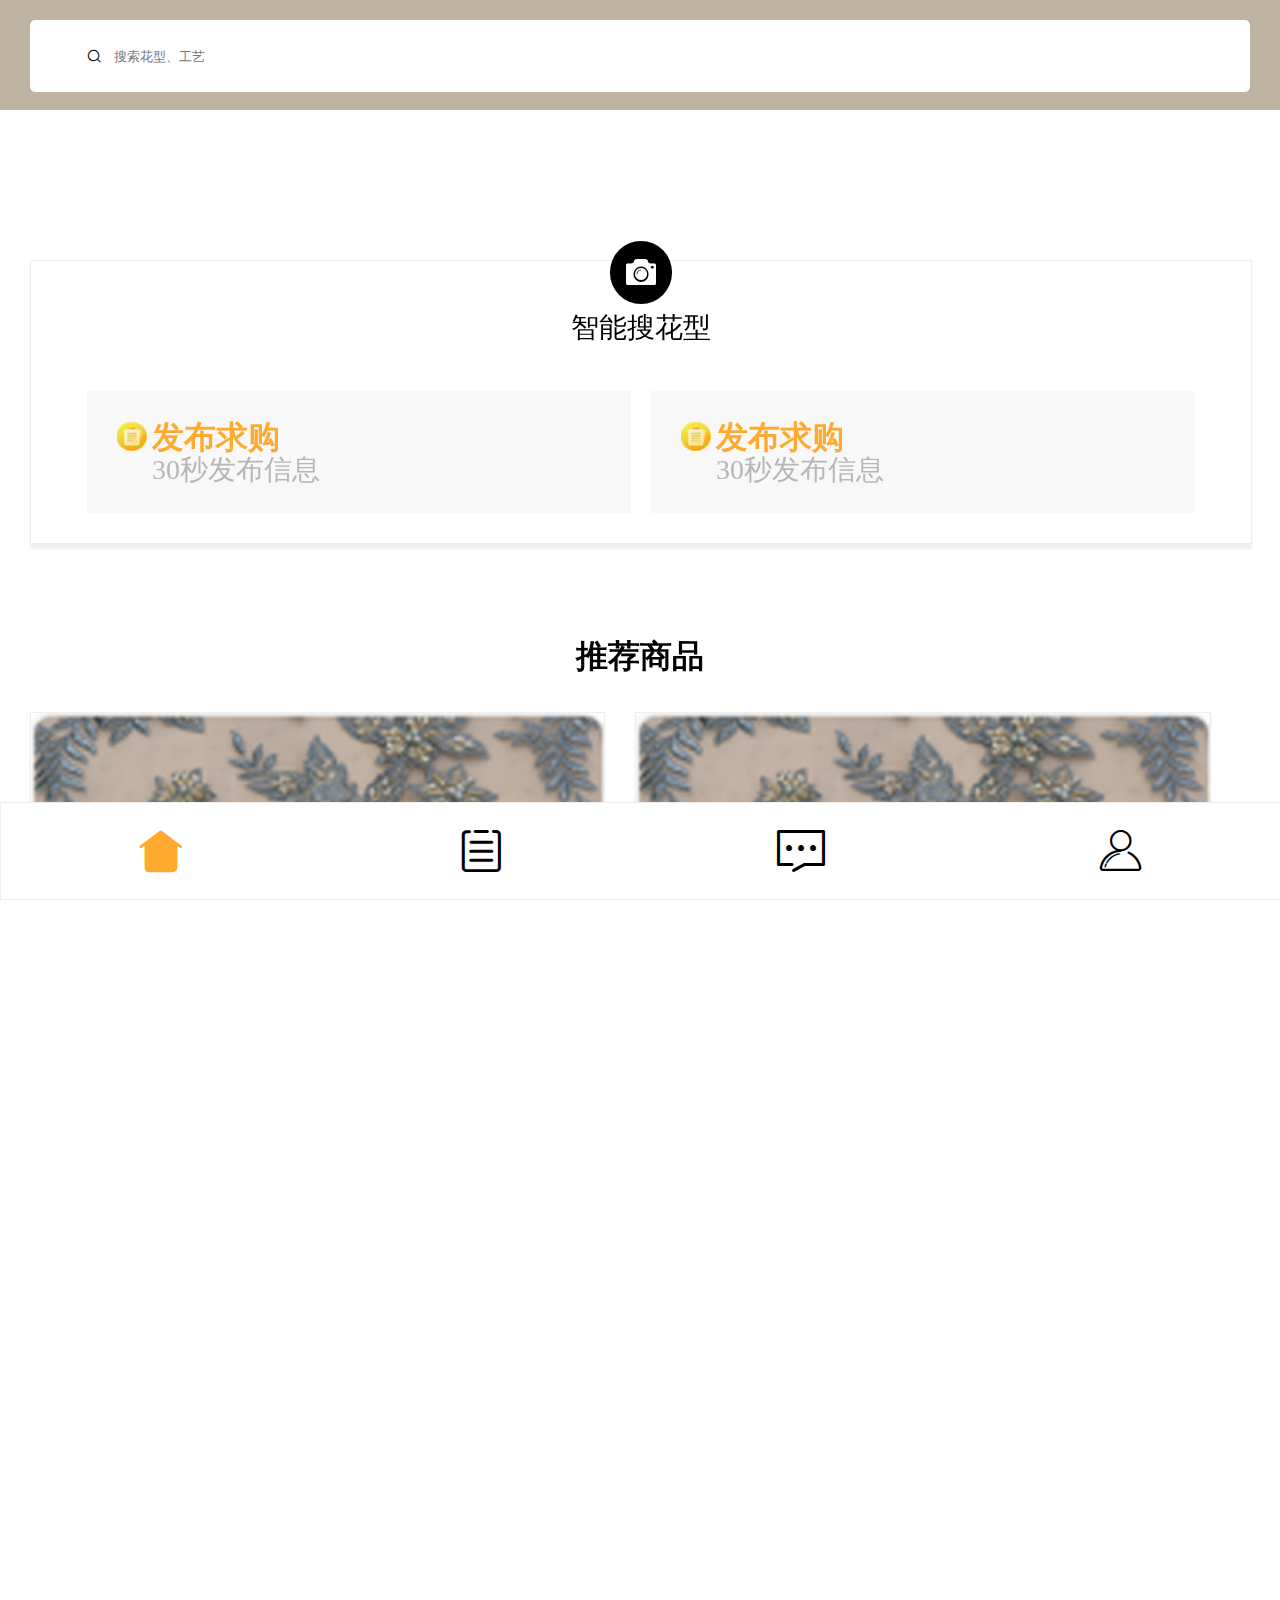
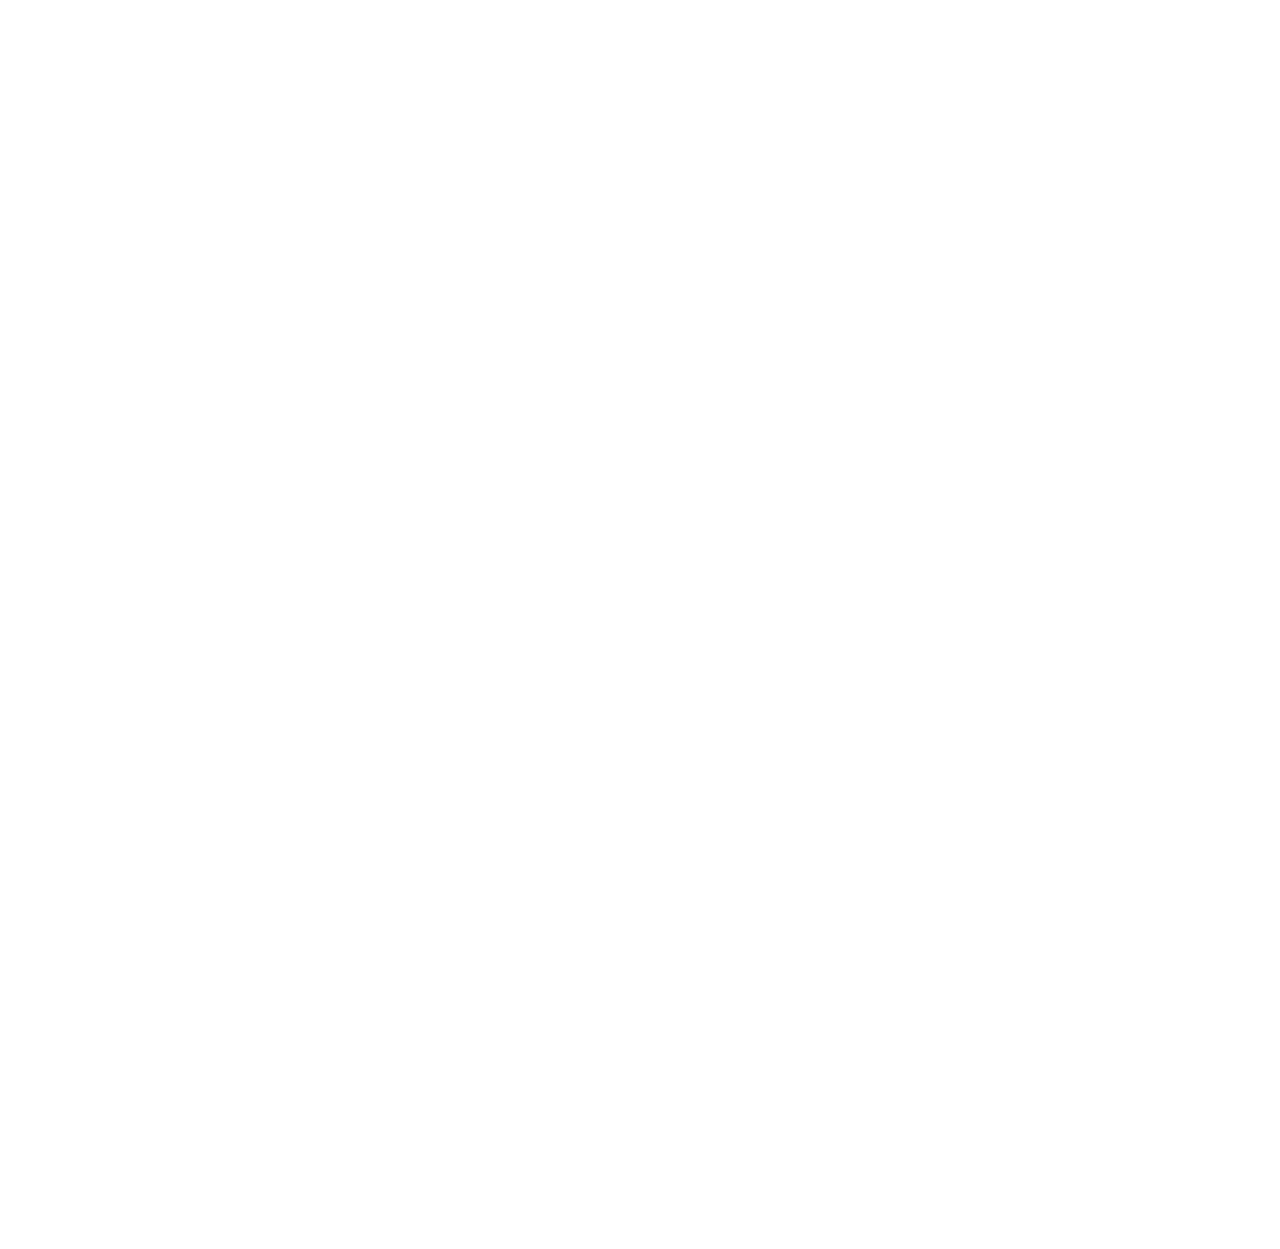
<file: 渐进式周考一/index.html>
<!DOCTYPE html>
<html lang="en">

<head>
    <meta charset="UTF-8">
    <meta http-equiv="X-UA-Compatible" content="IE=edge">
    <meta name="viewport" content="width=device-width, initial-scale=1.0">
    <title>搜秀云</title>
    <link rel="stylesheet" href="./css/reset.css">
    <link rel="stylesheet" href="./css/index.css">
    <link rel="stylesheet" href="./font/iconfont.css">
</head>

<body>
    <div id="wrap">

        <header>
            <div class="search-wrap">
                <i class="iconfont icon-fangdajing"></i>
                <input type="text" placeholder="搜索花型、工艺" class="input-bar">

            </div>
        </header>
        <div class="main">
            <div class="container">
                <div class="intel-search-wrap">
                    <div class="intel-search-box">
                        <div class="icon-search">
                            <i class="iconfont icon-sheying11"></i>
                            <h3>智能搜花型</h3>
                        </div>
                        <div class="intel-search-content">
                            <ul class="fun-list">
                                <li class="fun-item">
                                    <div class="icon-item">
                                        <img src="./images/icon-item.jpg" alt="">
                                    </div>
                                    <div class="text">
                                        <div class="title">发布求购</div>
                                        <p>30秒发布信息</p>
                                    </div>
                                </li>
                                <li class="fun-item">
                                    <div class="icon-item">
                                        <img src="./images/icon-item.jpg" alt="">
                                    </div>
                                    <div class="text">
                                        <div class="title">发布求购</div>
                                        <p>30秒发布信息</p>
                                    </div>
                                </li>
                            </ul>
                        </div>
                    </div>
                </div>
                <div class="recommend-shops">
                    <h3>推荐商品</h3>
                    <div class="shop-list">
                        <a href="javascript:;">
                            <dl>
                                <dt>
                                    <img src="./images/shopImg.png" alt="">
                                </dt>
                                <dd>
                                    <div class="name">珠片绣订花SX-1126</div>
                                    <div class="dis-text">3D重手工 <span>现货</span></div>
                                </dd>
                            </dl>
                        </a>
                        <a href="javascript:;">
                            <dl>
                                <dt>
                                    <img src="./images/shopImg.png" alt="">
                                </dt>
                                <dd>
                                    <div class="name">珠片绣订花SX-1126</div>
                                    <div class="dis-text">3D重手工 <span>现货</span></div>
                                </dd>
                            </dl>
                        </a>
                        <a href="javascript:;">
                            <dl>
                                <dt>
                                    <img src="./images/shopImg.png" alt="">
                                </dt>
                                <dd>
                                    <div class="name">珠片绣订花SX-1126</div>
                                    <div class="dis-text">3D重手工 <span>现货</span></div>
                                </dd>
                            </dl>
                        </a>
                        <a href="javascript:;">
                            <dl>
                                <dt>
                                    <img src="./images/shopImg.png" alt="">
                                </dt>
                                <dd>
                                    <div class="name">珠片绣订花SX-1126</div>
                                    <div class="dis-text">3D重手工 <span>现货</span></div>
                                </dd>
                            </dl>
                        </a>
                        <a href="javascript:;">
                            <dl>
                                <dt>
                                    <img src="./images/shopImg.png" alt="">
                                </dt>
                                <dd>
                                    <div class="name">珠片绣订花SX-1126</div>
                                    <div class="dis-text">3D重手工 <span>现货</span></div>
                                </dd>
                            </dl>
                        </a>
                        <a href="javascript:;">
                            <dl>
                                <dt>
                                    <img src="./images/shopImg.png" alt="">
                                </dt>
                                <dd>
                                    <div class="name">珠片绣订花SX-1126</div>
                                    <div class="dis-text">3D重手工 <span>现货</span></div>
                                </dd>
                            </dl>
                        </a>
                    </div>
                    <div class="load">上拉加载更多</div>
                </div>
            </div>
        </div>
        <footer>
            <ul class="icon-list">
                <li class="icon-item active">
                    <i class="iconfont icon-fangzi"></i>
                </li>
                <li class="icon-item">
                    <i class="iconfont icon-liebiao"></i>
                </li>
                <li class="icon-item">
                    <i class="iconfont icon-xiaoxi__fuzhi_fuzhi"></i>
                </li>
                <li class="icon-item">
                    <i class="iconfont icon-Icon_wode--outline"></i>
                </li>
            </ul>
        </footer>
    </div>

    <script src="./utils/bscroll.js"></script>
    <script src="./js/ajax.js"></script>
    <script>
        let load = document.querySelector('.load');  // 获取上拉加载
        let shopList = document.querySelector('.shop-list')
        let BS = new BScroll('.main', {
            scrollY: true,
            click: true,
            probeType: 3,
            tap: 'tap',

            pullUpLoad: {
                threshold: 40,  // 上拉加载
            }
        })

        BS.on('pullingUp', function () {
            load.textContent = '正在加载';
            ajax("get", "./js/JSON/data.json", {

            }, function (data) {
                // console.log(data)
                setTimeout(function () {
                    load.textContent = '下拉查看更多';
                    renderUp(data.shopList);
                    BS.finishPullUp();
                    BS.refresh();
                }, 1000)
            })
        })
        function renderUp(data) {
            // console.log(data)
            shopList.innerHTML += data.map(function (val) {
                return `
                <a href="javascript:;">
                        <dl>
                            <dt>
                                <img src="${val.src}" alt="">
                            </dt>
                            <dd>
                                <div class="name">${val.name}</div>
                                <div class="dis-text">${val.dis_word} <span>${val.more}</span></div>
                            </dd>
                        </dl>
                    </a>
                `
            }).join("")
        }

        let inputBar = document.querySelector('.input-bar');
        inputBar.onclick = function() {
            location.href = './html/search.html'
        }
    </script>
    <script src="./js/waterfall.js"></script>
    <script>
        var baseSize = 100;
        var baseWidth = 375;
        var clintWidth = window.innerWidth;
        clintWidth = clintWidth > 750 ? 750 : clintWidth;
        document.querySelector('html').style.fontSize = clintWidth / baseWidth * baseSize + 'px';
        window.addEventListener('resize', function () {
            document.querySelector('html').style.fontSize = clintWidth / baseWidth * baseSize + 'px';
        })
    </script>
</body>

</html>
</file>
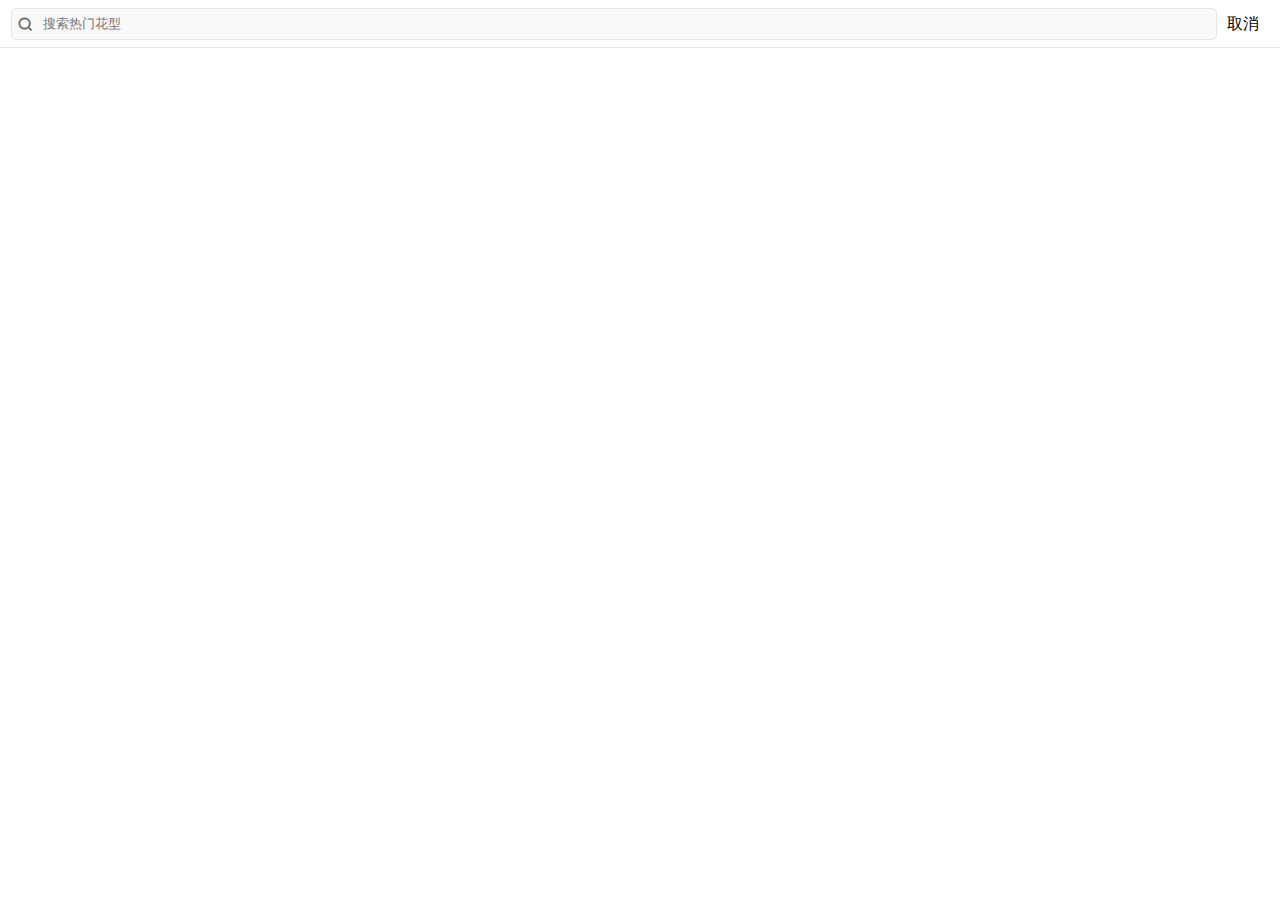
<file: 渐进式周考一/html/search.html>
<!DOCTYPE html>
<html lang="en">
<head>
    <meta charset="UTF-8">
    <meta http-equiv="X-UA-Compatible" content="IE=edge">
    <meta name="viewport" content="width=device-width, initial-scale=1.0">
    <title>搜索页面</title>
    <link rel="stylesheet" href="../css/reset.css">
    <link rel="stylesheet" href="../css/search.css">
    <link rel="stylesheet" href="../font/iconfont.css">
</head>
<body>
    <div class="search-wrap">
        <div class="search-header">
            <div class="input-wrap">
                <input type="text" placeholder="搜索热门花型" class="input-bar">
                <i class="iconfont icon-fangdajing"></i>
            </div>
            <div class="cancel">取消</div>
        </div>
        <div class="search-history-wrap">
            <div class="top-bar">
                <h3 class="title">历史记录</h3>
                <span class="clear"> X </span>
            </div>
            <div class="search-history"></div>
            <!-- <div class="history-item">
                <span class="word one-line">12</span>
            </div> -->
        </div>
    </div>

    <script src="../js/search.js"></script>
</body>
</html>
</file>
<file: 渐进式周考一/css/index.css>
html {
  font-size: 100px;
}

html, body {
  width: 100%;
  height: 100%;
  overflow: hidden;
}

#wrap {
  width: 100%;
  height: 100vh;
}

header {
  position: fixed;
  top: 0;
  width: 100%;
  z-index: 100;
  padding: .1rem .15rem;
  background-color: #bfb3a1;
  box-sizing: border-box;
  height: .55rem;
}

header .search-wrap {
  width: 100%;
  height: .36rem;
  padding: 0 .28rem;
  background-color: #fff;
  display: flex;
  line-height: .36rem;
  box-sizing: border-box;
  border-radius: 5px;
}

header .search-wrap .input-bar {
  border: 0;
  outline: none;
  margin-left: .05rem;
}

header .search-wrap .icon-fangdajing {
  display: block;
}

.main {
  width: 100%;
  height: calc(100vh - 1.2rem);
  margin-top: 1.2rem;
}

.intel-search-wrap {
  width: 100%;
  padding: .1rem .15rem;
  box-sizing: border-box;
}

.intel-search-wrap .intel-search-box {
  width: 100%;
  position: relative;
  border: 1px solid #eee;
  box-shadow: 0 5px 2px #eee;
}

.intel-search-wrap .intel-search-box .icon-search {
  position: absolute;
  left: 50%;
  top: -20px;
  transform: translateX(-50%);
  text-align: center;
}

.intel-search-wrap .intel-search-box .icon-search i {
  display: block;
  width: 62.5px;
  height: 62.5px;
  margin: 0 auto;
  font-size: 30px;
  line-height: 62.5px;
  background-color: #000;
  border-radius: 50%;
  color: #fff;
}

.intel-search-wrap .intel-search-box .icon-search h3 {
  margin-top: .05rem;
  font-size: .14rem;
  color: 3000;
}

.intel-search-wrap .intel-search-box .intel-search-content {
  width: 100%;
  padding: .65rem .28rem 0.15rem;
  box-sizing: border-box;
}

.intel-search-wrap .intel-search-box .intel-search-content .fun-list {
  width: 100%;
  display: flex;
}

.intel-search-wrap .intel-search-box .intel-search-content .fun-list .fun-item {
  flex: 1;
  margin-left: .1rem;
  display: flex;
  background-color: #f8f8f8;
  height: .61rem;
  padding: .15rem;
  box-sizing: border-box;
}

.intel-search-wrap .intel-search-box .intel-search-content .fun-list .fun-item .icon-item {
  margin-right: 5px;
}

.intel-search-wrap .intel-search-box .intel-search-content .fun-list .fun-item .icon-item img {
  display: block;
  width: 30px;
  height: 30px;
}

.intel-search-wrap .intel-search-box .intel-search-content .fun-list .fun-item .text .title {
  color: #feaa30;
  font-size: .16rem;
  font-weight: 700;
}

.intel-search-wrap .intel-search-box .intel-search-content .fun-list .fun-item .text p {
  color: #b6b6b6;
  font-size: .14rem;
  margin-top: 3px;
}

.intel-search-wrap .intel-search-box .intel-search-content .fun-list .fun-item:first-child {
  margin-left: 0;
}

.recommend-shops {
  margin-top: .28rem;
  padding: .1rem .15rem;
  box-sizing: border-box;
}

.recommend-shops h3 {
  font-size: .16rem;
  font-weight: 700;
  color: #000;
  text-align: center;
}

.recommend-shops .shop-list {
  width: 100%;
  margin-top: .2rem;
  display: flex;
  flex-wrap: wrap;
}

.recommend-shops .shop-list a {
  flex-shrink: 0;
  width: 47%;
  height: auto;
  border: 1px solid #eee;
  box-shadow: 0 3px 2px #eee;
}

.recommend-shops .shop-list a:nth-child(odd) {
  margin-right: .15rem;
}

.recommend-shops .shop-list a dl {
  width: 100%;
  display: flex;
  flex-direction: column;
}

.recommend-shops .shop-list a dl dt {
  width: 100%;
  margin-bottom: .1rem;
  text-align: center;
}

.recommend-shops .shop-list a dl dt img {
  width: 100%;
  border-radius: 10px;
}

.recommend-shops .shop-list a dl dd {
  padding: .1rem;
}

.recommend-shops .shop-list a dl dd .name {
  font-size: .14rem;
  color: #000;
  font-weight: 700;
  line-height: 1.5;
}

.recommend-shops .shop-list a dl dd .dis-text {
  color: #686868;
  font-size: .12rem;
  position: relative;
}

.recommend-shops .shop-list a dl dd .dis-text span {
  position: absolute;
  top: 0;
  left: .8rem;
  display: block;
  width: .3rem;
  height: .12rem;
  line-height: .12rem;
  color: #fff;
  font-size: .1rem;
  text-align: center;
  background-color: #feaa30;
}

.recommend-shops .load {
  font-size: .16rem;
  color: #686868;
  text-align: center;
}

footer {
  width: 100%;
  position: fixed;
  bottom: 0;
  z-index: 100;
  height: .48rem;
  border: 1px solid #eee;
  background-color: #fff;
}

footer ul {
  display: flex;
  height: 100%;
}

footer ul li {
  width: 25%;
  line-height: .48rem;
  text-align: center;
}

footer ul li i {
  display: block;
  font-size: 0.24rem !important;
}

footer ul .active {
  color: #feaa30;
}
</file>
<file: 渐进式周考一/font/iconfont.css>
@font-face {
  font-family: "iconfont"; /* Project id  */
  src: url('iconfont.ttf?t=1628471561628') format('truetype');
}

.iconfont {
  font-family: "iconfont" !important;
  font-size: 16px;
  font-style: normal;
  -webkit-font-smoothing: antialiased;
  -moz-osx-font-smoothing: grayscale;
}

.icon-fangzi:before {
  content: "\e50e";
}

.icon-shuaxin:before {
  content: "\e6c0";
}

.icon-liebiao:before {
  content: "\e980";
}

.icon-sheying11:before {
  content: "\e503";
}

.icon-Icon_wode--outline:before {
  content: "\e519";
}

.icon-fangdajing:before {
  content: "\e6da";
}

.icon-xiaoxi__fuzhi_fuzhi:before {
  content: "\e524";
}

.icon-xiaoxi:before {
  content: "\e672";
}
</file>
<file: 渐进式周考一/css/search.css>
@media (min-width: 375px) {
  html {
    font-size: 75px;
  }
}

a, img {
  display: block;
}

html, body, .wrap {
  width: 100%;
  height: 100%;
}

.search-wrap {
  background-color: #fff;
  height: 100vh;
}

.search-wrap .search-header {
  display: flex;
  align-items: center;
  padding: .1rem .15rem;
  background-color: #fff;
  border-bottom: 1px solid #e5e5e5;
  position: relative;
  z-index: 1;
}

.search-wrap .search-header .input-wrap {
  position: relative;
  padding: 0 .28rem;
  border: 1px solid #e6e6e6;
  border-radius: 5px;
  background-color: #f9f9f9;
  flex-grow: 1;
}

.search-wrap .search-header .input-wrap .input-bar {
  display: block;
  flex: 1;
  background-color: #f9f9f9;
  border: none;
  font-size: 13px;
  color: #333;
  line-height: 20px;
  padding: 5px 10px;
  width: calc(100% - 40px);
  outline: none;
}

.search-wrap .search-header .input-wrap i {
  position: absolute;
  left: 5px;
  top: 50%;
  transform: translateY(-50%);
  color: #696969;
  font-weight: 700;
}

.search-wrap .search-header .cancel {
  height: 30px;
  line-height: 30px;
  padding: 0 10px;
  font-size: 16px;
  color: #000;
}

.search-wrap .search-history-wrap {
  background-color: #fff;
  overflow: hidden;
  display: none;
  padding: .17rem .28rem;
  box-sizing: border-box;
}

.search-wrap .search-history-wrap .top-bar {
  display: flex;
  justify-content: space-between;
  height: .3rem;
  line-height: 1.5;
}

.search-wrap .search-history-wrap .top-bar .title {
  font-size: .16rem;
  color: #000;
}

.search-wrap .search-history-wrap .top-bar span {
  display: block;
  font-size: .16rem;
  color: #000;
}

.search-wrap .search-history-wrap .search-history {
  display: flex;
  flex-wrap: wrap;
}

.search-wrap .search-history-wrap .search-history .history-item {
  margin-right: .1rem;
  padding: .1rem .2rem;
  box-sizing: border-box;
  background-color: #fafafa;
  font-size: .12rem;
  color: #696969;
}
</file>
